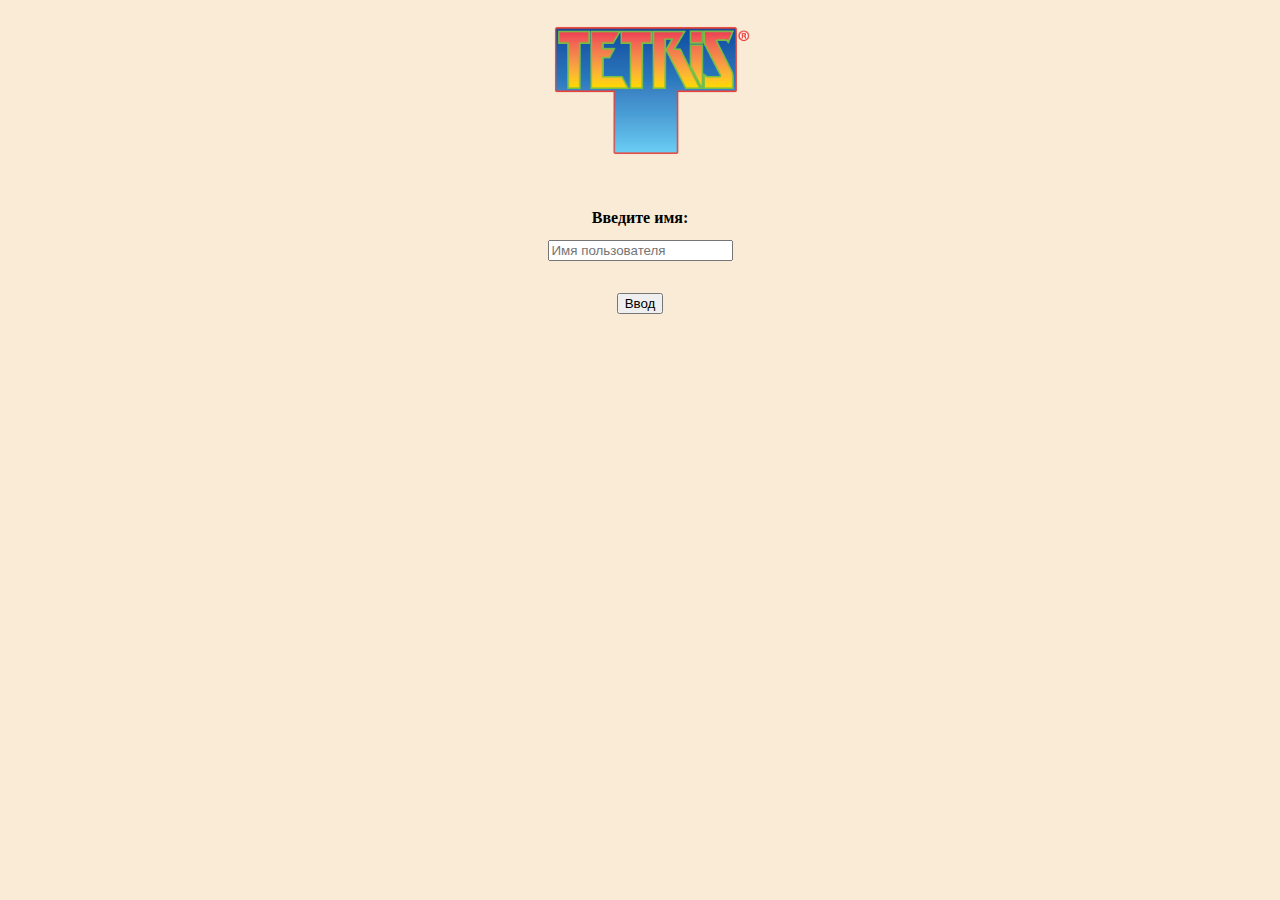
<file: src/index.html>
<!DOCTYPE html>
<html lang="ru">
<head>
    <meta charset="UTF-8">
    <title>Tetris</title>
    <link rel="stylesheet" href="styles/username-page.css">
</head>
<body>

<div class="tetris-logo">
    <img src="images/tetris-logo.png" alt="Tetris logo">
</div>

<form id="username-form" action="main.html" method="get">
    <label for="username-field">
        Введите имя:<br>
    </label>
    <input required maxlength="30" id="username-field" placeholder="Имя пользователя" name="username"><br>


    <input type="submit" value="Ввод">
</form>
<script defer src="scripts/username-form.js"></script>

</body>
</html>
</file>
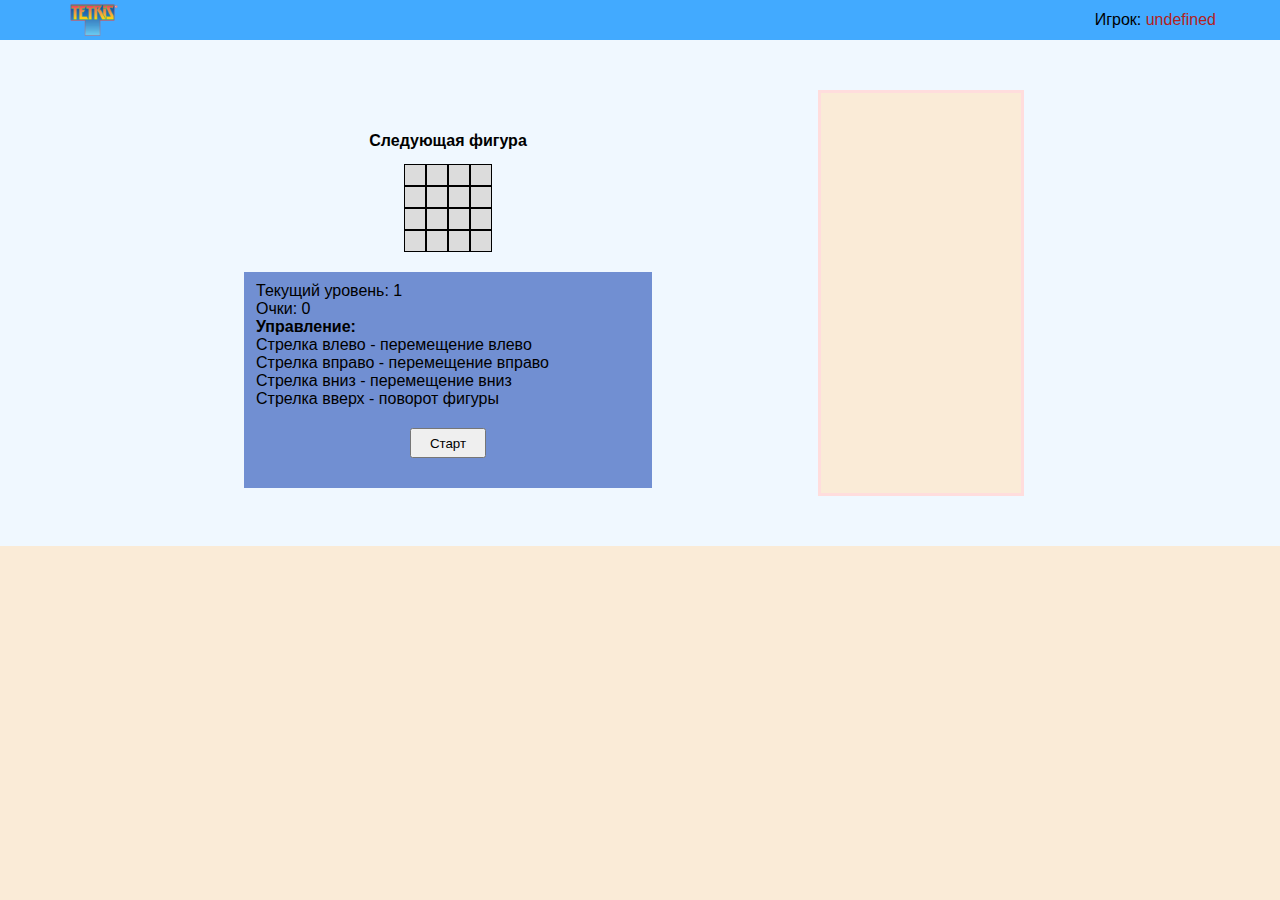
<file: src/main.html>
<!DOCTYPE html>
<html lang="ru">
<head>
    <meta charset="UTF-8">
    <link rel="stylesheet" href="styles/tetris.css">
    <title>Tetris</title>
</head>
<body>
<header>
    <img class="tetris-logo" src="images/tetris-logo.png" alt="Логотип Тетриса">
    <div id="username-label">Игрок: <a href="index.html"></a></div>
</header>
<main>
    <div class="left-side">
        <section class="next-figure-section">
            <h4>Следующая фигура</h4>
            <div class="row">
                <div class="shape-block"></div>
                <div class="shape-block block-0--2"></div>
                <div class="shape-block"></div>
                <div class="shape-block"></div>
            </div>

            <div class="row">
                <div class="shape-block block--1--1"></div>
                <div class="shape-block block-0--1"></div>
                <div class="shape-block block-1--1"></div>
                <div class="shape-block"></div>
            </div>

            <div class="row">
                <div class="shape-block block--1-0"></div>
                <div class="shape-block" id="center-block"></div>
                <div class="shape-block block-1-0"></div>
                <div class="shape-block"></div>
            </div>

            <div class="row">
                <div class="shape-block block--1-1"></div>
                <div class="shape-block block-0-1"></div>
                <div class="shape-block block-1-1"></div>
                <div class="shape-block"></div>
            </div>

        </section>

        <section class="game-rules">
            <p>Текущий уровень: <span class="current-level">1</span></p>
            <p>Очки: <span class="score">0</span></p>
            <h4>Управление:</h4>
            <p>Стрелка влево - перемещение влево<br>
                Стрелка вправо - перемещение вправо<br>
                Стрелка вниз - перемещение вниз<br>
                Стрелка вверх - поворот фигуры</p>
            <div class="start-game-btn-wrapper">
                <button class="start-game-btn">Старт</button>
            </div>
        </section>

    </div>
    <section class="records">
        <!-- Victory or defeat label-->
        <h4 class="final-label"></h4>
        <div>Вы набрали <span class="score">0</span> очков</div>
        <div class="records-list">
            <ol class="username-list"></ol>
            <ol class="points-list"></ol>
        </div>
        <button class="restart-button">Начать новую игру</button>
        <button><a href="index.html">Выбор пользователя</a></button>
    </section>

    <canvas id="canvas" width="200" height="400">
        <p>Ваш браузер не поддерживает canvas-элементы</p>
    </canvas>
</main>
<script src="scripts/main.js" type="module"></script>
</body>
</html>
</file>
<file: src/styles/username-page.css>
body {
    background-color: antiquewhite;
}

form {
    display: flex;
    align-items: center;
    justify-content: center;
    flex-direction: column;
}


label {
    text-align: center;
    font-weight: bold;
}

#username-field {
    margin: 1em;
}



.tetris-logo {
    text-align: center;
    margin-left: 1.5em;
    padding-bottom: 2em;

}

.tetris-logo > img {
    width: 20%;
    height: 15%;
}
</file>
<file: src/styles/tetris.css>
* {
    padding: 0;
    margin: 0;
    font-family: Helvetica, serif;
}

a {
    text-decoration: none;
    color: black;
}

body {
    background-color: antiquewhite;
}

header {
    display: flex;
    justify-content: space-between;
    align-items: center;
    padding: 0 5%;
    background-color: #42AAFF;
}

main {
    display: flex;
    justify-content: center;
    align-items: center;
    background-color: aliceblue;
    padding: 50px 0;
}

#canvas {
    margin-right: 0;
    margin-left: 50px;
    height: 400px;
    width: 200px;
    border: #ffdddd 3px solid;
    background-color: antiquewhite;
}

#username-label > a {
    color: firebrick;
}

#username-label > a:hover {
    color: orange;
}

.current-level, .score {
    padding-bottom: 5px;
}

.final-label {
    padding: 0;
    margin: 0 0 20px;
    font-size: 24px;
}


.game-rules {
    width: 100%;
    text-align: left;
    font-size: 16px;
    background-color: #718fd2;
    padding: 10px 3%;
    margin: 0 5%;
}

.game-rules > h4 {
    padding: 0;
    margin: 0;
}

.game-rules > p {
    margin: 0;
}

.left-side {
    display: flex;
    flex-direction: column;
    justify-content: center;
    align-items: center;
    width: 30%;
    margin-right: 10%;
}

.records {
    width: 40%;
    height: 70%;
    overflow: hidden;
    position: absolute;
    visibility: hidden;
    display: flex;
    align-items: center;
    justify-content: center;
    flex-direction: column;
    background-color: #ff1a65;
}


.records > button {
    margin: 10px;
    padding: 5px;
}

.records-list {
    width: 100%;
    padding: 20px 0;
    margin: 0;
    font-size: 16px;
    display: flex;
    justify-content: center;
    flex-direction: row;
}

.points-list {
    list-style-type: none;
    margin-right: 10px;
}

.next-figure-section {
    display: flex;
    justify-content: center;
    align-items: center;
    flex-direction: column;
    margin: 20px;
}

.next-figure-section > h4 {
    margin: 14px;
}

.row {
    display: flex;
    flex-direction: row;
}

.shape-block {
    width: 20px;
    height: 20px;
    border: black groove 1px;
    background-color: gainsboro;
    margin: 0;
    padding: 0;
}

.shape-block.active-block {
    background-color: green;
}

.start-game-btn-wrapper {
    width: 100%;
    padding: 20px 0;
    display: flex;
    justify-content: center;
}

.start-game-btn {
    width: 20%;
    height: 30px;
    overflow: hidden;
    text-overflow: clip;
}


.tetris-logo {
    height: 40px;
}

.username-list {
    padding: 0 10px;
    margin-left: 10px;
    margin-right: 20px;
    max-width: 30%;
    height: 1em;
    list-style-position: inside;
}

.username-list > li {
    white-space: nowrap;
    overflow: clip;
    text-overflow: ellipsis;

}
</file>
